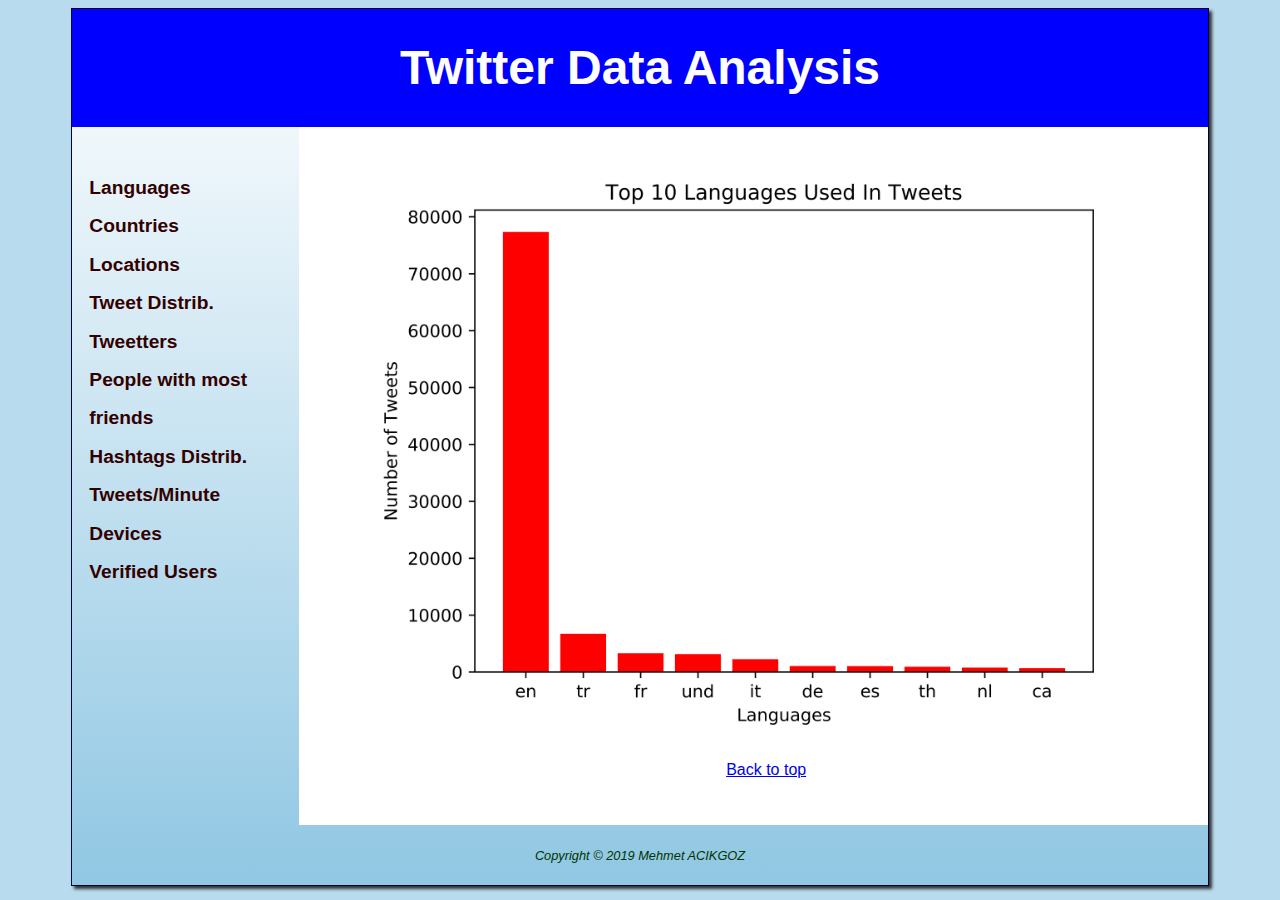
<file: www/index.html>
<!DOCTYPE html>
<html lang="en">
<head>
  <!--
    University of Missouri Kansas City
    December 2019

     Principles of Big Data Project     
     Author: Mehmet Acikgoz
     Date:  December 12, 2019
  -->
 <title>The Internet of Things</title>
 <meta charset="utf-8">
 <meta name="viewport" content="width=device-width, initial-scale=1.0">
 <link href="css/styles.css" rel="stylesheet" media="screen">
 <link href="css/print.css" rel="stylesheet" media="print"> 
</head>
<body>
<div id="wrapper">
  <header>
    <h1>Twitter Data Analysis</h1>
  </header>
  <nav>
    <ul>
     <li><a href="index.html">Languages</a></li>
	 <li><a href="countries.html">Countries</a></li>
     <li><a href="locations.html">Locations</a></li>
     <li><a href="tweet_distrib.html">Tweet Distrib.</a></li>
     <li><a href="tweetters.html">Tweetters</a></li>
	 <li><a href="people_with_most_friends.html">People with most friends</a></li>
	 <li><a href="hashtags_distrib.html">Hashtags Distrib.</a></li>
	 <li><a href="tweets_minute.html">Tweets/Minute</a></li>
	 <li><a href="devices.html">Devices</a></li>
	 <li><a href="verified_users.html">Verified Users</a></li>	 
	</ul>
   </nav>
<main>
	<!--<h2>The Internet of Things</h2> -->
    <div id="langs"> </div>
	
	<div>
		<ul class="bottomNav">
		  <li><a href="#top">Back to top</a></li>
	    </ul>
	</div>	
   </main>
   <footer>Copyright &copy; 2019 Mehmet ACIKGOZ</footer>
</div>
</body>
</html>
</file>
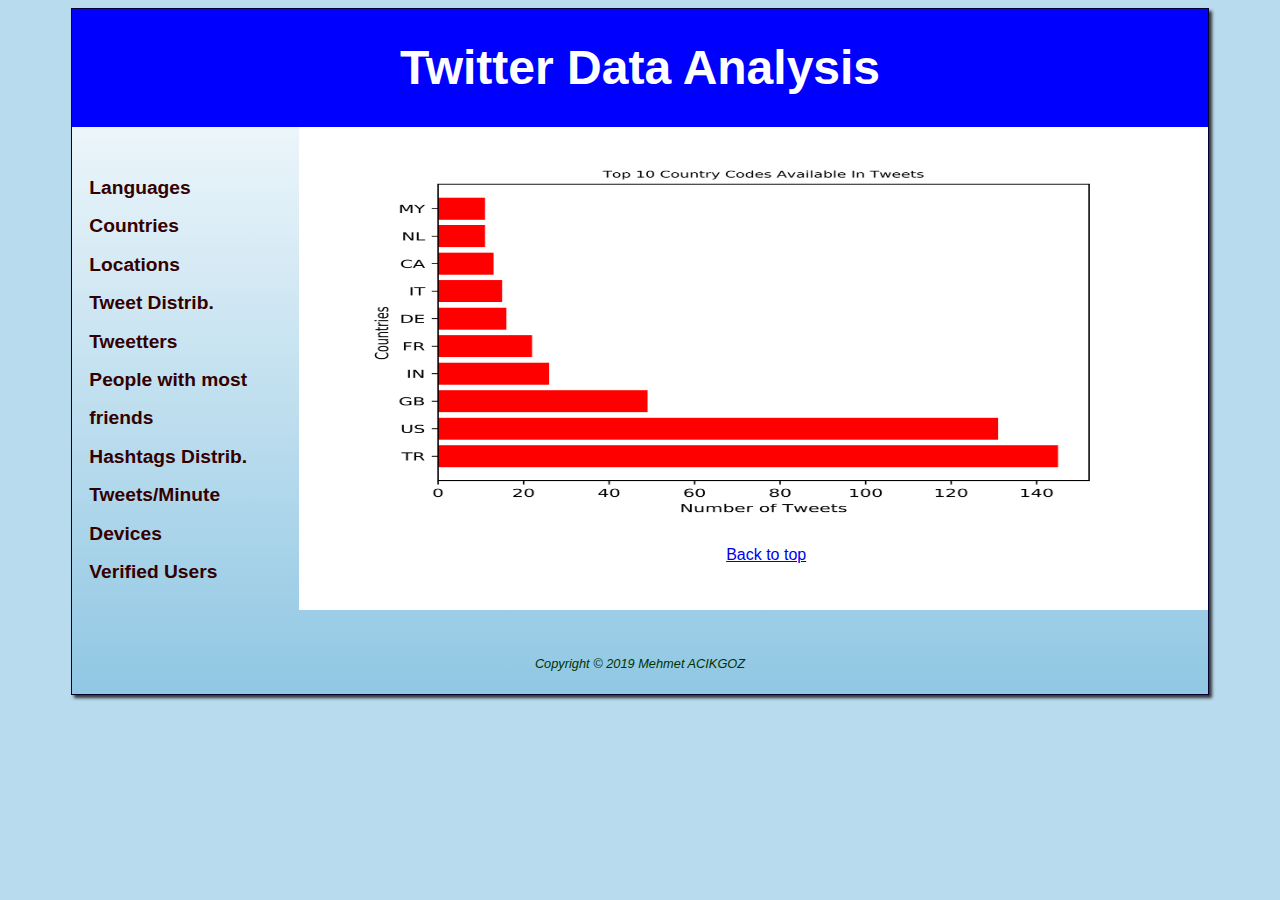
<file: www/countries.html>
<!DOCTYPE html>
<html lang="en">
<head>
  <!--
    University of Missouri Kansas City
    December 2019

     Principles of Big Data Project     
     Author: Mehmet Acikgoz
     Date:  December 12, 2019
  -->
 <title>The Internet of Things</title>
 <meta charset="utf-8">
 <meta name="viewport" content="width=device-width, initial-scale=1.0">
 <link href="css/styles.css" rel="stylesheet" media="screen">
 <link href="css/print.css" rel="stylesheet" media="print"> 
</head>
<body>
<div id="wrapper">
  <header>
    <h1>Twitter Data Analysis</h1>
  </header>
  <nav>
    <ul>
     <li><a href="index.html">Languages</a></li>
	 <li><a href="countries.html">Countries</a></li>
     <li><a href="locations.html">Locations</a></li>
     <li><a href="tweet_distrib.html">Tweet Distrib.</a></li>
     <li><a href="tweetters.html">Tweetters</a></li>
	 <li><a href="people_with_most_friends.html">People with most friends</a></li>
	 <li><a href="hashtags_distrib.html">Hashtags Distrib.</a></li>
	 <li><a href="tweets_minute.html">Tweets/Minute</a></li>
	 <li><a href="devices.html">Devices</a></li>
	 <li><a href="verified_users.html">Verified Users</a></li>	 
	</ul>
   </nav>
<main>
	<!--<h2>The Internet of Things</h2> -->
    <div id="countries"> </div>
	
	<div>
		<ul class="bottomNav">
		  <li><a href="#top">Back to top</a></li>
	    </ul>
	</div>	
   </main>
   <footer>Copyright &copy; 2019 Mehmet ACIKGOZ</footer>
</div>
</body>
</html>
</file>
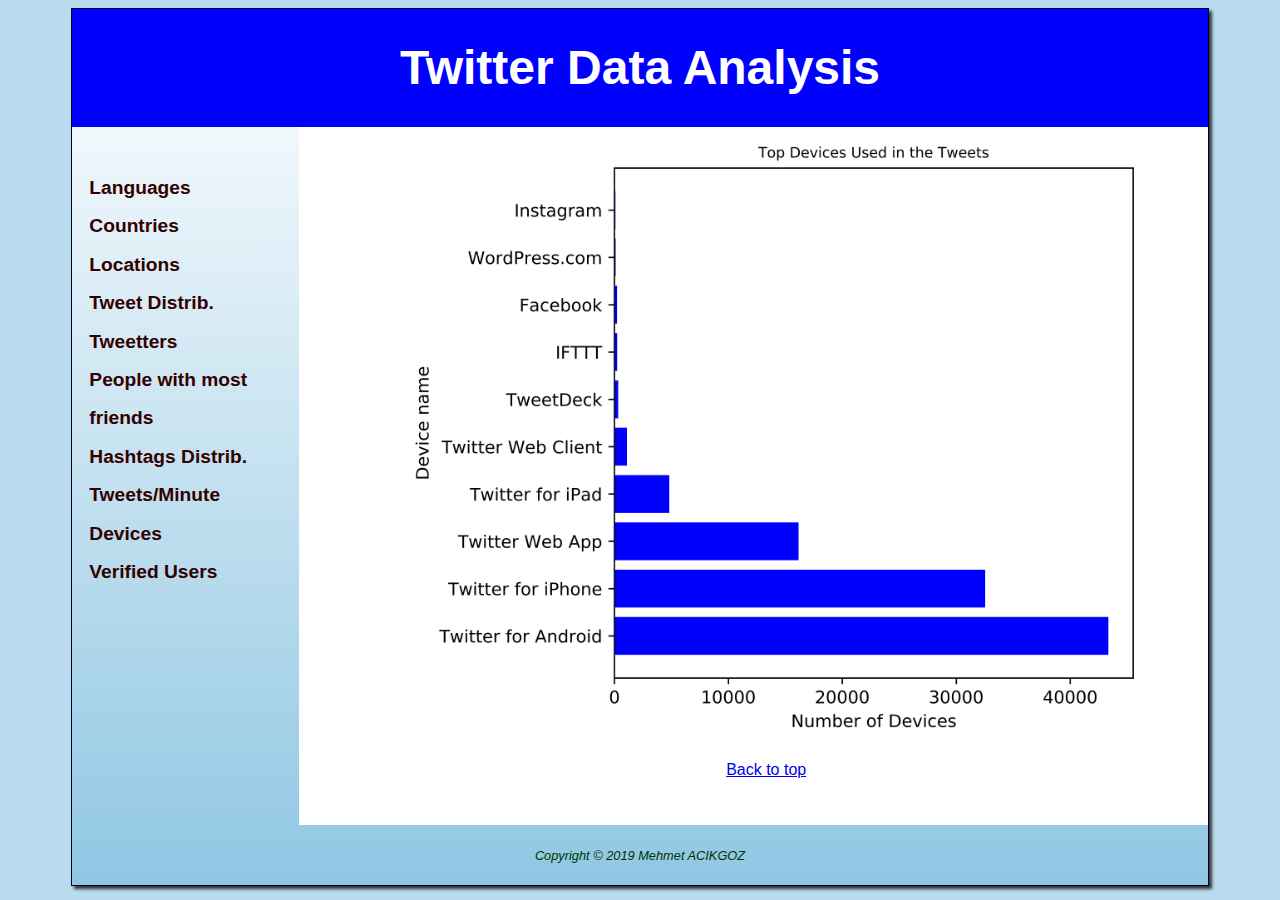
<file: www/devices.html>
<!DOCTYPE html>
<html lang="en">
<head>
  <!--
    University of Missouri Kansas City
    December 2019

     Principles of Big Data Project     
     Author: Mehmet Acikgoz
     Date:  December 12, 2019
  -->
 <title>The Internet of Things</title>
 <meta charset="utf-8">
 <meta name="viewport" content="width=device-width, initial-scale=1.0">
 <link href="css/styles.css" rel="stylesheet" media="screen">
 <link href="css/print.css" rel="stylesheet" media="print"> 
</head>
<body>
<div id="wrapper">
  <header>
    <h1>Twitter Data Analysis</h1>
  </header>
  <nav>
    <ul>
     <li><a href="index.html">Languages</a></li>
	 <li><a href="countries.html">Countries</a></li>
     <li><a href="locations.html">Locations</a></li>
     <li><a href="tweet_distrib.html">Tweet Distrib.</a></li>
     <li><a href="tweetters.html">Tweetters</a></li>
	 <li><a href="people_with_most_friends.html">People with most friends</a></li>
	 <li><a href="hashtags_distrib.html">Hashtags Distrib.</a></li>
	 <li><a href="tweets_minute.html">Tweets/Minute</a></li>
	 <li><a href="devices.html">Devices</a></li>
	 <li><a href="verified_users.html">Verified Users</a></li>	 
	</ul>
   </nav>
<main>
	<!--<h2>The Internet of Things</h2> -->
    <div id="devices"> </div>
	
	<div>
		<ul class="bottomNav">
		  <li><a href="#top">Back to top</a></li>
	    </ul>
	</div>	
   </main>
   <footer>Copyright &copy; 2019 Mehmet ACIKGOZ</footer>
</div>
</body>
</html>
</file>
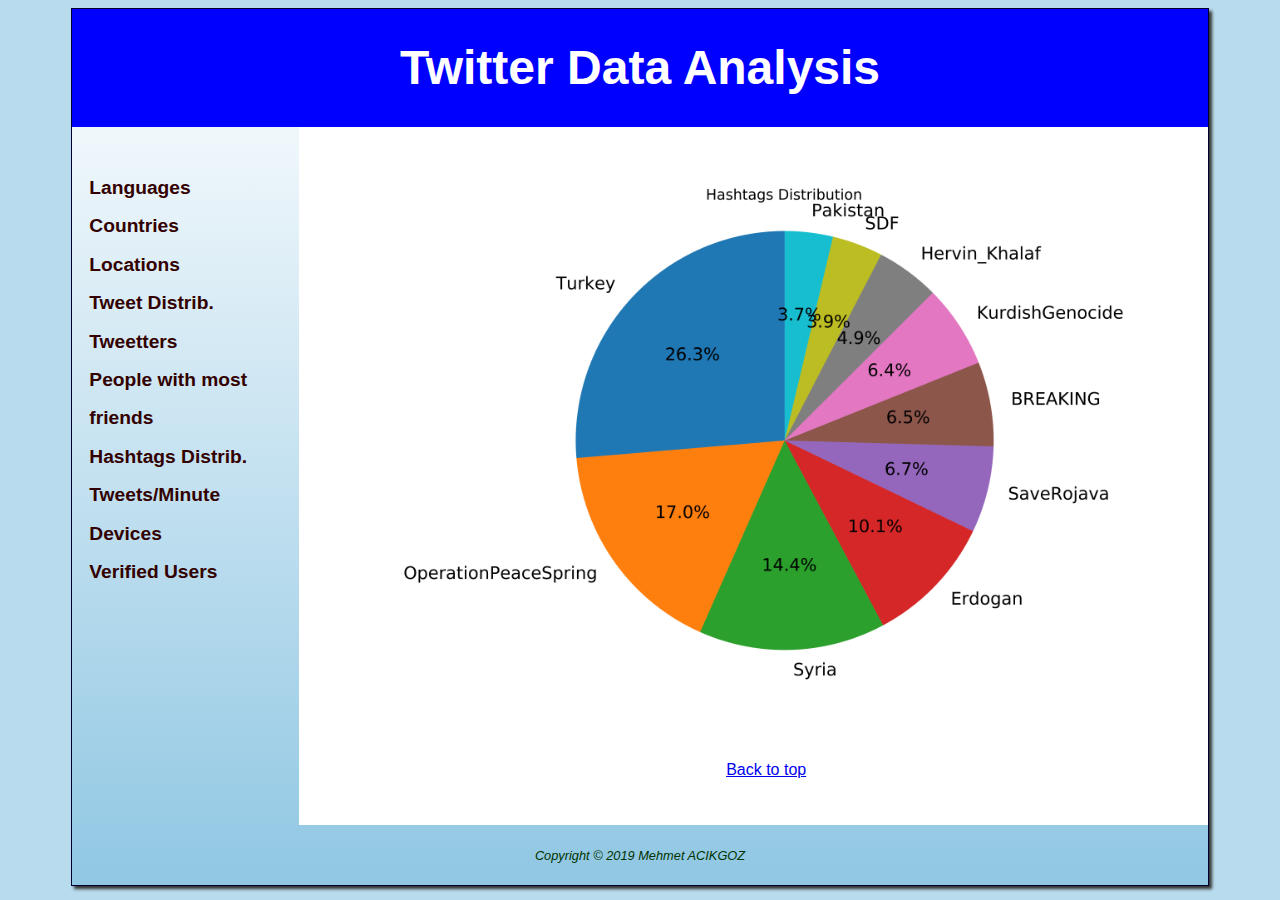
<file: www/hashtags_distrib.html>
<!DOCTYPE html>
<html lang="en">
<head>
  <!--
    University of Missouri Kansas City
    December 2019

     Principles of Big Data Project     
     Author: Mehmet Acikgoz
     Date:  December 12, 2019
  -->
 <title>The Internet of Things</title>
 <meta charset="utf-8">
 <meta name="viewport" content="width=device-width, initial-scale=1.0">
 <link href="css/styles.css" rel="stylesheet" media="screen">
 <link href="css/print.css" rel="stylesheet" media="print"> 
</head>
<body>
<div id="wrapper">
  <header>
    <h1>Twitter Data Analysis</h1>
  </header>
  <nav>
    <ul>
     <li><a href="index.html">Languages</a></li>
	 <li><a href="countries.html">Countries</a></li>
     <li><a href="locations.html">Locations</a></li>
     <li><a href="tweet_distrib.html">Tweet Distrib.</a></li>
     <li><a href="tweetters.html">Tweetters</a></li>
	 <li><a href="people_with_most_friends.html">People with most friends</a></li>
	 <li><a href="hashtags_distrib.html">Hashtags Distrib.</a></li>
	 <li><a href="tweets_minute.html">Tweets/Minute</a></li>
	 <li><a href="devices.html">Devices</a></li>
	 <li><a href="verified_users.html">Verified Users</a></li>	 
	</ul>
   </nav>
<main>
	<!--<h2>The Internet of Things</h2> -->
    <div id="hashtags_distrib"> </div>
	
	<div>
		<ul class="bottomNav">
		  <li><a href="#top">Back to top</a></li>
	    </ul>
	</div>	
   </main>
   <footer>Copyright &copy; 2019 Mehmet ACIKGOZ</footer>
</div>
</body>
</html>
</file>
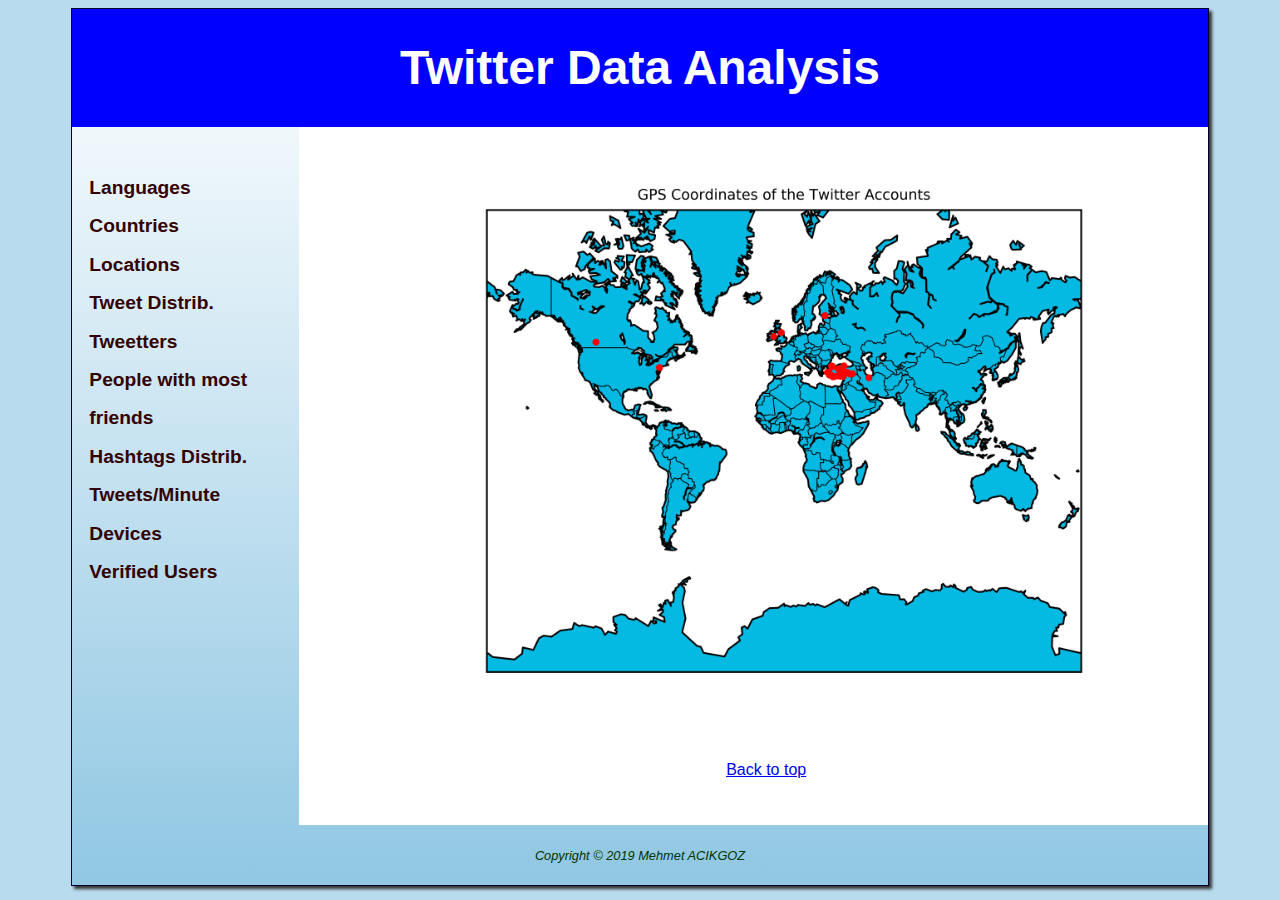
<file: www/locations.html>
<!DOCTYPE html>
<html lang="en">
<head>
  <!--
    University of Missouri Kansas City
    December 2019

     Principles of Big Data Project     
     Author: Mehmet Acikgoz
     Date:  December 12, 2019
  -->
 <title>The Internet of Things</title>
 <meta charset="utf-8">
 <meta name="viewport" content="width=device-width, initial-scale=1.0">
 <link href="css/styles.css" rel="stylesheet" media="screen">
 <link href="css/print.css" rel="stylesheet" media="print"> 
</head>
<body>
<div id="wrapper">
  <header>
    <h1>Twitter Data Analysis</h1>
  </header>
  <nav>
    <ul>
     <li><a href="index.html">Languages</a></li>
	 <li><a href="countries.html">Countries</a></li>
     <li><a href="locations.html">Locations</a></li>
     <li><a href="tweet_distrib.html">Tweet Distrib.</a></li>
     <li><a href="tweetters.html">Tweetters</a></li>
	 <li><a href="people_with_most_friends.html">People with most friends</a></li>
	 <li><a href="hashtags_distrib.html">Hashtags Distrib.</a></li>
	 <li><a href="tweets_minute.html">Tweets/Minute</a></li>
	 <li><a href="devices.html">Devices</a></li>
	 <li><a href="verified_users.html">Verified Users</a></li>	 
	</ul>
   </nav>
<main>
	<!--<h2>The Internet of Things</h2> -->
    <div id="locations"> </div>
	
	<div>
		<ul class="bottomNav">
		  <li><a href="#top">Back to top</a></li>
	    </ul>
	</div>	
   </main>
   <footer>Copyright &copy; 2019 Mehmet ACIKGOZ</footer>
</div>
</body>
</html>
</file>
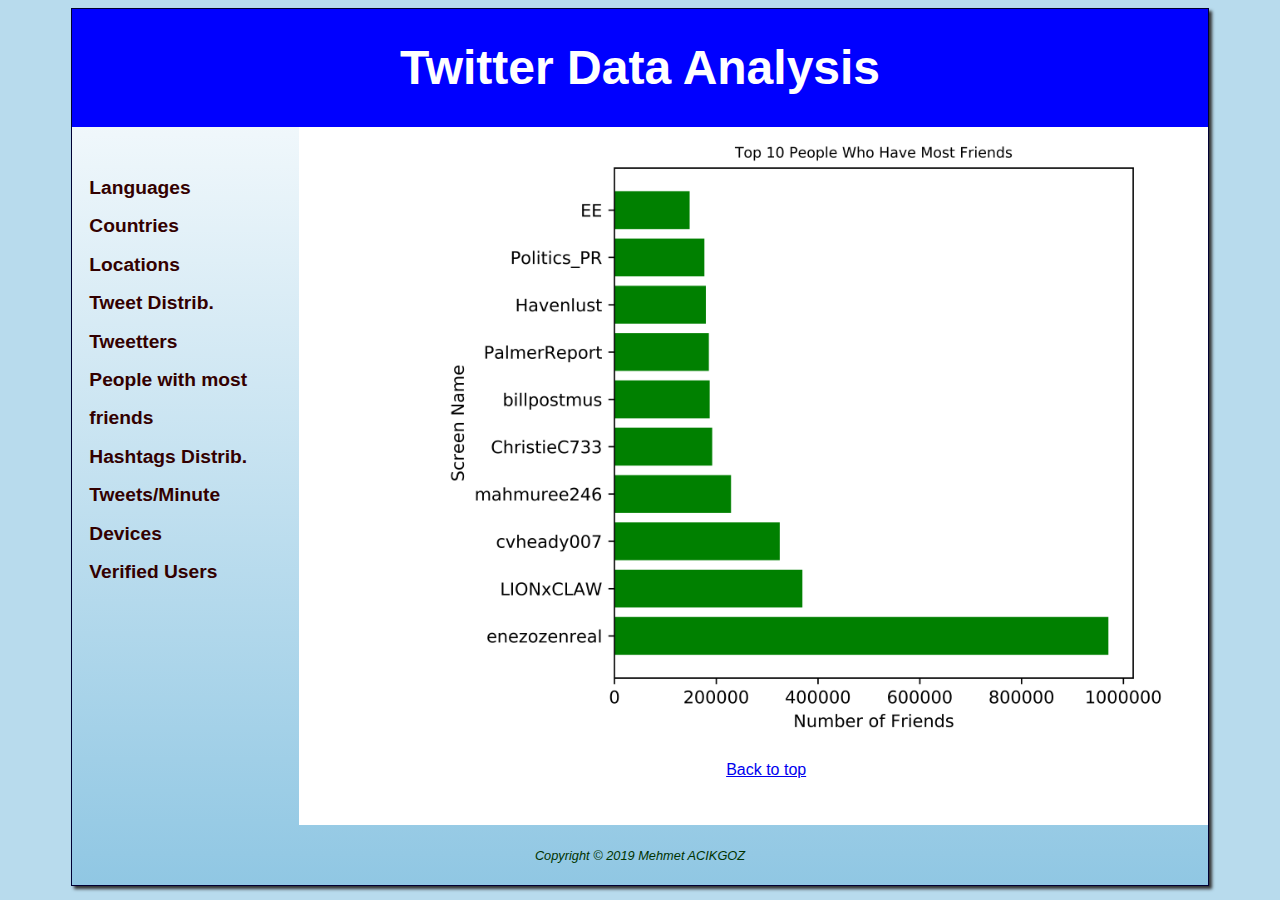
<file: www/people_with_most_friends.html>
<!DOCTYPE html>
<html lang="en">
<head>
  <!--
    University of Missouri Kansas City
    December 2019

     Principles of Big Data Project     
     Author: Mehmet Acikgoz
     Date:  December 12, 2019
  -->
 <title>The Internet of Things</title>
 <meta charset="utf-8">
 <meta name="viewport" content="width=device-width, initial-scale=1.0">
 <link href="css/styles.css" rel="stylesheet" media="screen">
 <link href="css/print.css" rel="stylesheet" media="print"> 
</head>
<body>
<div id="wrapper">
  <header>
    <h1>Twitter Data Analysis</h1>
  </header>
  <nav>
    <ul>
     <li><a href="index.html">Languages</a></li>
	 <li><a href="countries.html">Countries</a></li>
     <li><a href="locations.html">Locations</a></li>
     <li><a href="tweet_distrib.html">Tweet Distrib.</a></li>
     <li><a href="tweetters.html">Tweetters</a></li>
	 <li><a href="people_with_most_friends.html">People with most friends</a></li>
	 <li><a href="hashtags_distrib.html">Hashtags Distrib.</a></li>
	 <li><a href="tweets_minute.html">Tweets/Minute</a></li>
	 <li><a href="devices.html">Devices</a></li>
	 <li><a href="verified_users.html">Verified Users</a></li>	 
	</ul>
   </nav>
<main>
	<!--<h2>The Internet of Things</h2> -->
    <div id="people_with_most_friends"> </div>
	
	<div>
		<ul class="bottomNav">
		  <li><a href="#top">Back to top</a></li>
	    </ul>
	</div>	
   </main>
   <footer>Copyright &copy; 2019 Mehmet ACIKGOZ</footer>
</div>
</body>
</html>
</file>
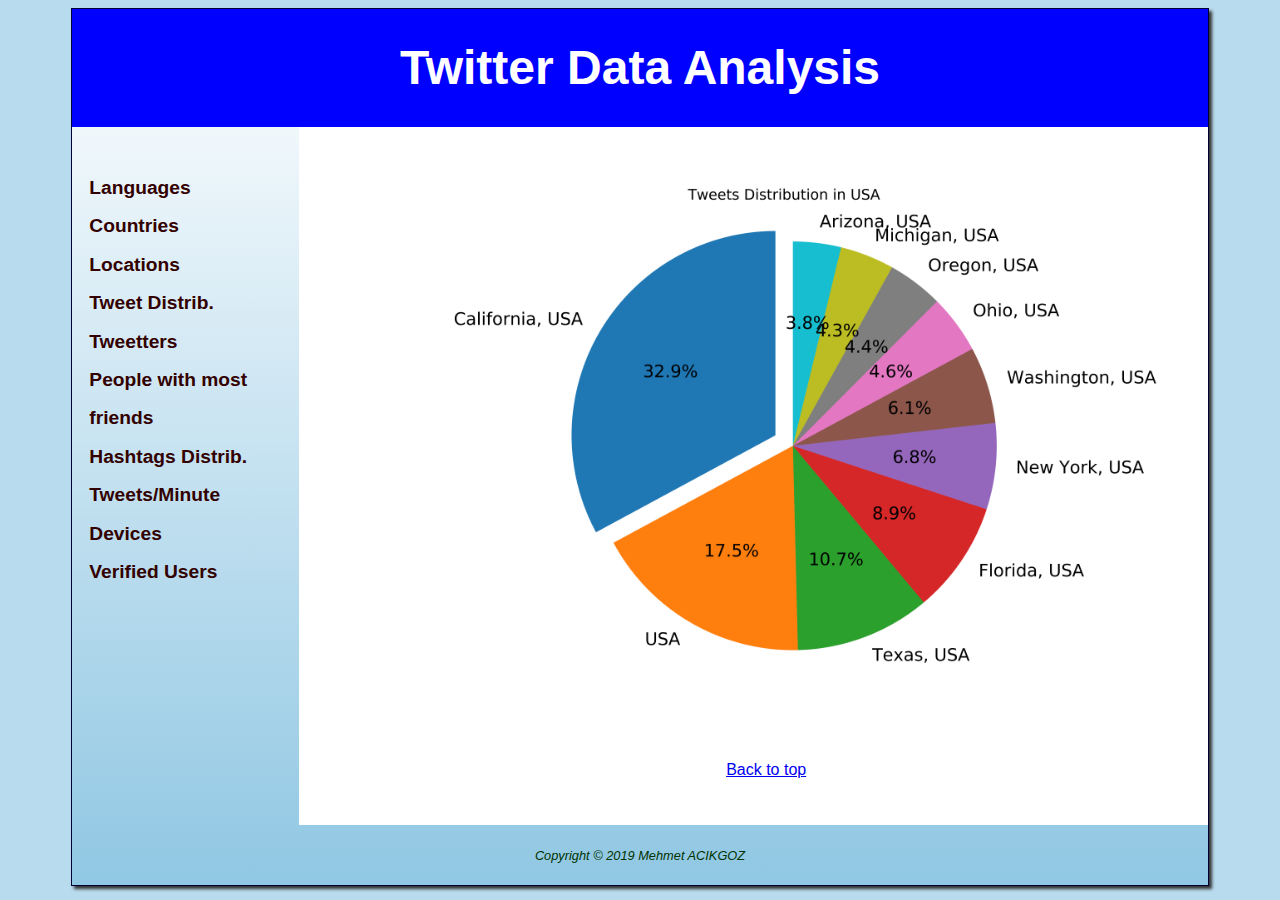
<file: www/tweet_distrib.html>
<!DOCTYPE html>
<html lang="en">
<head>
  <!--
    University of Missouri Kansas City
    December 2019

     Principles of Big Data Project     
     Author: Mehmet Acikgoz
     Date:  December 12, 2019
  -->
 <title>The Internet of Things</title>
 <meta charset="utf-8">
 <meta name="viewport" content="width=device-width, initial-scale=1.0">
 <link href="css/styles.css" rel="stylesheet" media="screen">
 <link href="css/print.css" rel="stylesheet" media="print"> 
</head>
<body>
<div id="wrapper">
  <header>
    <h1>Twitter Data Analysis</h1>
  </header>
  <nav>
    <ul>
     <li><a href="index.html">Languages</a></li>
	 <li><a href="countries.html">Countries</a></li>
     <li><a href="locations.html">Locations</a></li>
     <li><a href="tweet_distrib.html">Tweet Distrib.</a></li>
     <li><a href="tweetters.html">Tweetters</a></li>
	 <li><a href="people_with_most_friends.html">People with most friends</a></li>
	 <li><a href="hashtags_distrib.html">Hashtags Distrib.</a></li>
	 <li><a href="tweets_minute.html">Tweets/Minute</a></li>
	 <li><a href="devices.html">Devices</a></li>
	 <li><a href="verified_users.html">Verified Users</a></li>	 
	</ul>
   </nav>
<main>
	<!--<h2>The Internet of Things</h2> -->
    <div id="tweet_distrib"> </div>
	
	<div>
		<ul class="bottomNav">
		  <li><a href="#top">Back to top</a></li>
	    </ul>
	</div>	
   </main>
   <footer>Copyright &copy; 2019 Mehmet ACIKGOZ</footer>
</div>
</body>
</html>
</file>
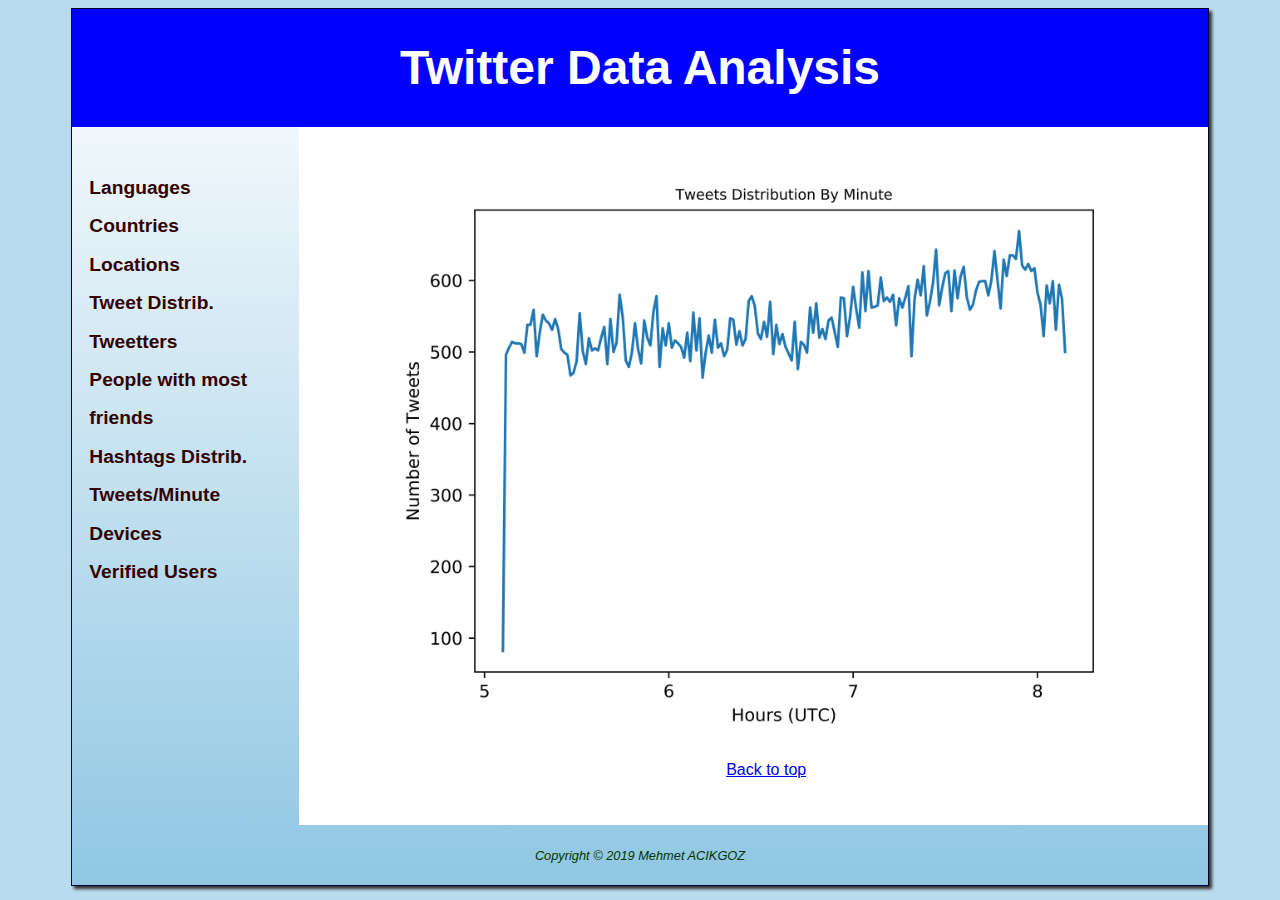
<file: www/tweets_minute.html>
<!DOCTYPE html>
<html lang="en">
<head>
  <!--
    University of Missouri Kansas City
    December 2019

     Principles of Big Data Project     
     Author: Mehmet Acikgoz
     Date:  December 12, 2019
  -->
 <title>The Internet of Things</title>
 <meta charset="utf-8">
 <meta name="viewport" content="width=device-width, initial-scale=1.0">
 <link href="css/styles.css" rel="stylesheet" media="screen">
 <link href="css/print.css" rel="stylesheet" media="print"> 
</head>
<body>
<div id="wrapper">
  <header>
    <h1>Twitter Data Analysis</h1>
  </header>
  <nav>
    <ul>
     <li><a href="index.html">Languages</a></li>
	 <li><a href="countries.html">Countries</a></li>
     <li><a href="locations.html">Locations</a></li>
     <li><a href="tweet_distrib.html">Tweet Distrib.</a></li>
     <li><a href="tweetters.html">Tweetters</a></li>
	 <li><a href="people_with_most_friends.html">People with most friends</a></li>
	 <li><a href="hashtags_distrib.html">Hashtags Distrib.</a></li>
	 <li><a href="tweets_minute.html">Tweets/Minute</a></li>
	 <li><a href="devices.html">Devices</a></li>
	 <li><a href="verified_users.html">Verified Users</a></li>	 
	</ul>
   </nav>
<main>
	<!--<h2>The Internet of Things</h2> -->
    <div id="tweets_minute"> </div>
	
	<div>
		<ul class="bottomNav">
		  <li><a href="#top">Back to top</a></li>
	    </ul>
	</div>	
   </main>
   <footer>Copyright &copy; 2019 Mehmet ACIKGOZ</footer>
</div>
</body>
</html>
</file>
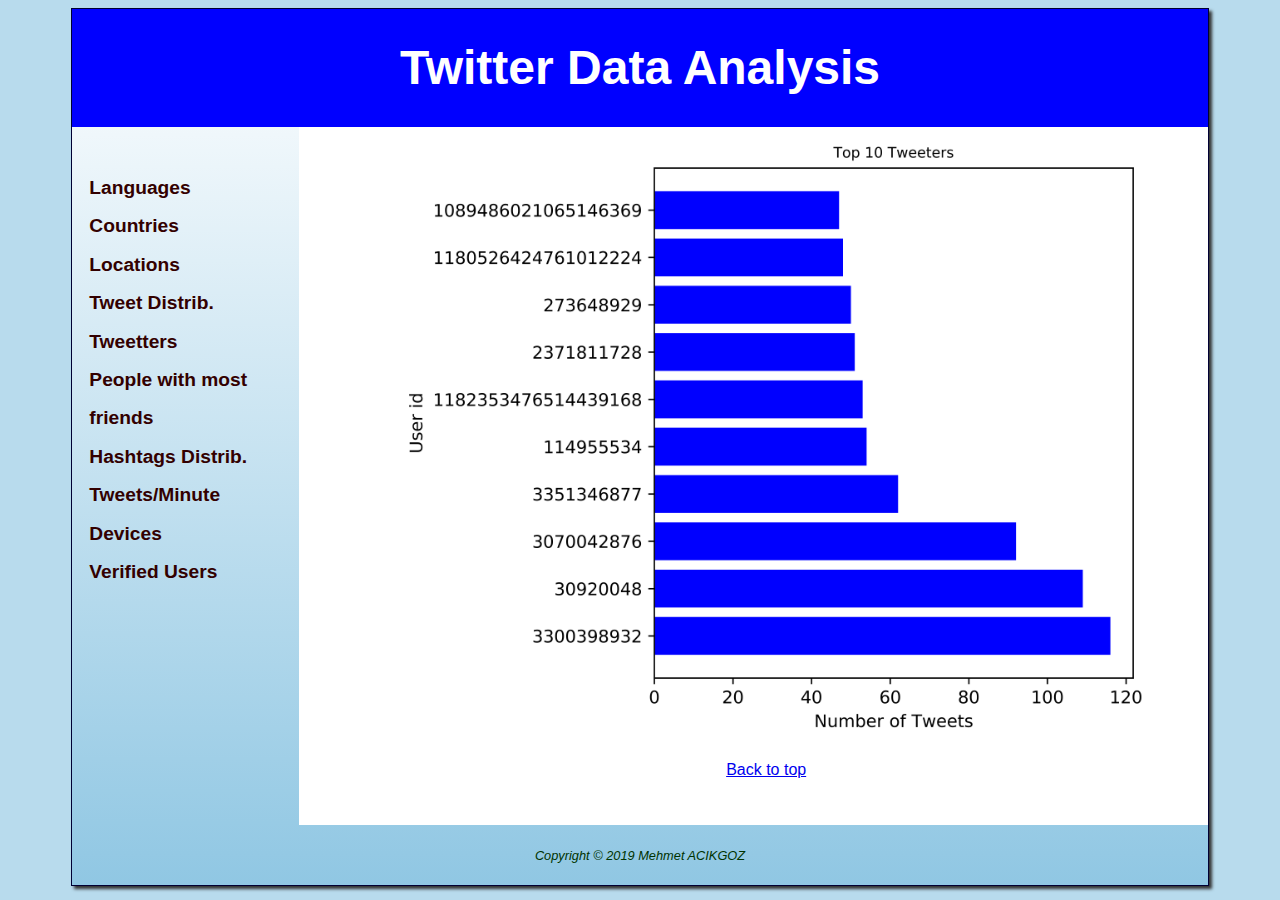
<file: www/tweetters.html>
<!DOCTYPE html>
<html lang="en">
<head>
  <!--
    University of Missouri Kansas City
    December 2019

     Principles of Big Data Project     
     Author: Mehmet Acikgoz
     Date:  December 12, 2019
  -->
 <title>The Internet of Things</title>
 <meta charset="utf-8">
 <meta name="viewport" content="width=device-width, initial-scale=1.0">
 <link href="css/styles.css" rel="stylesheet" media="screen">
 <link href="css/print.css" rel="stylesheet" media="print"> 
</head>
<body>
<div id="wrapper">
  <header>
    <h1>Twitter Data Analysis</h1>
  </header>
  <nav>
    <ul>
     <li><a href="index.html">Languages</a></li>
	 <li><a href="countries.html">Countries</a></li>
     <li><a href="locations.html">Locations</a></li>
     <li><a href="tweet_distrib.html">Tweet Distrib.</a></li>
     <li><a href="tweetters.html">Tweetters</a></li>
	 <li><a href="people_with_most_friends.html">People with most friends</a></li>
	 <li><a href="hashtags_distrib.html">Hashtags Distrib.</a></li>
	 <li><a href="tweets_minute.html">Tweets/Minute</a></li>
	 <li><a href="devices.html">Devices</a></li>
	 <li><a href="verified_users.html">Verified Users</a></li>	 
	</ul>
   </nav>
<main>
	<!--<h2>The Internet of Things</h2> -->
    <div id="tweetters"> </div>
	
	<div>
		<ul class="bottomNav">
		  <li><a href="#top">Back to top</a></li>
	    </ul>
	</div>	
   </main>
   <footer>Copyright &copy; 2019 Mehmet ACIKGOZ</footer>
</div>
</body>
</html>
</file>
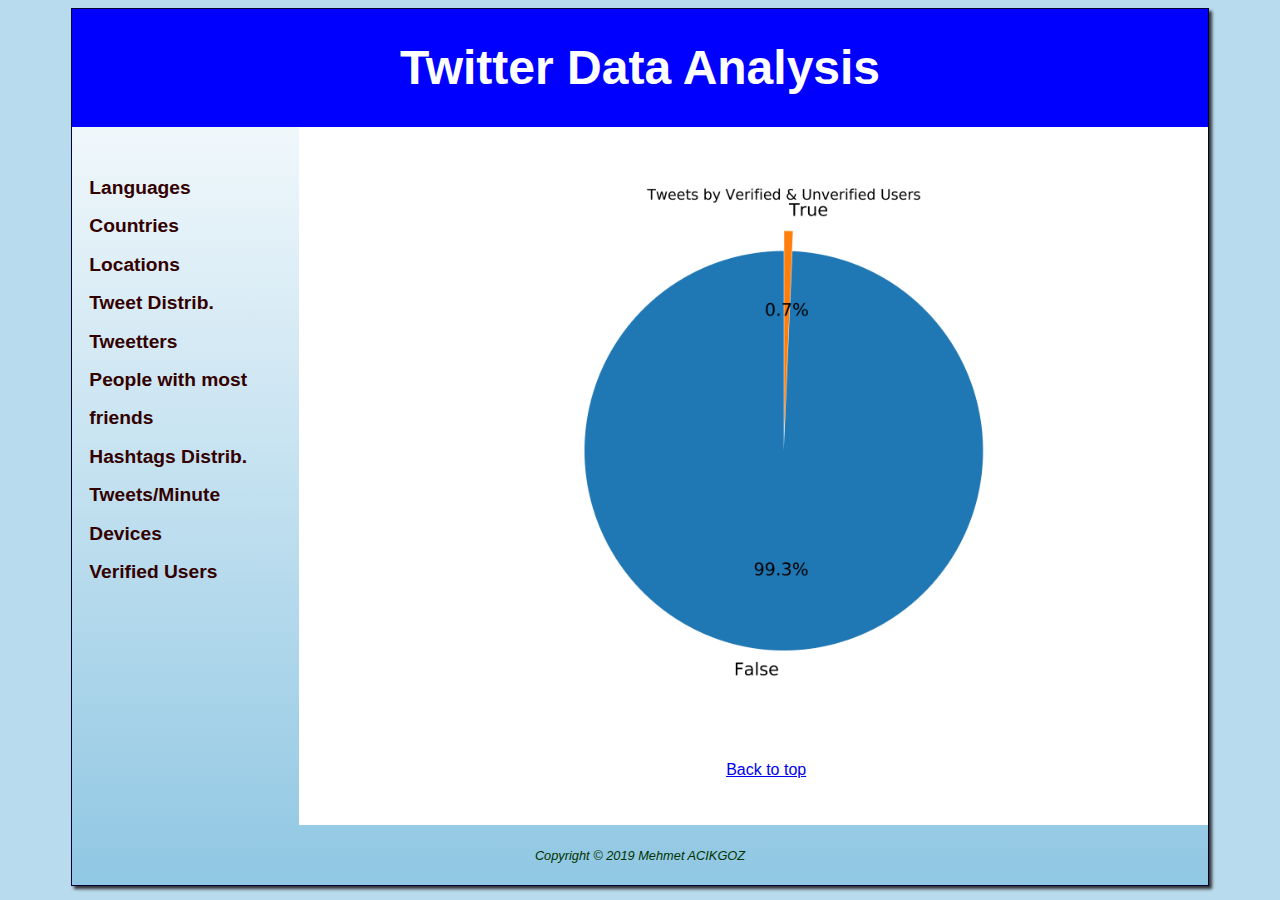
<file: www/verified_users.html>
<!DOCTYPE html>
<html lang="en">
<head>
  <!--
    University of Missouri Kansas City
    December 2019

     Principles of Big Data Project     
     Author: Mehmet Acikgoz
     Date:  December 12, 2019
  -->
 <title>The Internet of Things</title>
 <meta charset="utf-8">
 <meta name="viewport" content="width=device-width, initial-scale=1.0">
 <link href="css/styles.css" rel="stylesheet" media="screen">
 <link href="css/print.css" rel="stylesheet" media="print"> 
</head>
<body>
<div id="wrapper">
  <header>
    <h1>Twitter Data Analysis</h1>
  </header>
  <nav>
    <ul>
     <li><a href="index.html">Languages</a></li>
	 <li><a href="countries.html">Countries</a></li>
     <li><a href="locations.html">Locations</a></li>
     <li><a href="tweet_distrib.html">Tweet Distrib.</a></li>
     <li><a href="tweetters.html">Tweetters</a></li>
	 <li><a href="people_with_most_friends.html">People with most friends</a></li>
	 <li><a href="hashtags_distrib.html">Hashtags Distrib.</a></li>
	 <li><a href="tweets_minute.html">Tweets/Minute</a></li>
	 <li><a href="devices.html">Devices</a></li>
	 <li><a href="verified_users.html">Verified Users</a></li>	 
	</ul>
   </nav>
<main>
	<!--<h2>The Internet of Things</h2> -->
    <div id="verified_users"> </div>
	
	<div>
		<ul class="bottomNav">
		  <li><a href="#top">Back to top</a></li>
	    </ul>
	</div>	
   </main>
   <footer>Copyright &copy; 2019 Mehmet ACIKGOZ</footer>
</div>
</body>
</html>
</file>
<file: www/css/styles.css>
/*
    Johnson County Community College
    Summer 2018

     Web 110 Final Project
     The Internet of Things - Research Topic
     Author: Mehmet Acikgoz
     Date:  July 26, 2018

     Filename: styles.css
*/

/*Global settings*/
* { box-sizing: border-box; } 
header, main, nav, footer, figure, figcaption, aside, section, article { display: block; }

body { font-family: Verdana, Arial, sans-serif;
	   background-color: #B8DBED; 
}
/*style for the wrapper*/
#wrapper {  width: 90%;
			margin-left: auto;
			margin-right: auto;
			background-color: #90C7E3;
            background-image: linear-gradient(to bottom, #FFFFFF, #90C7E3);
			border: 1px solid #000033;
		   	box-shadow:3px 3px 3px #333333;	
} 

h2 { font-size: 1.1em; }
 
header { border: 1px solid blue;
         background-color: blue;	
		 line-height: 300%;
}

h1 { text-align: center;
     /*font-size: 250%;*/
	 font-size: 3em; 
	 padding: 2% 0;
	 margin: 1%;
	 color: white;
	 }
nav { float: left;
      width: 20%;
	  font-size: 120%;
	  padding: 2%;
	  padding-left: 1%;
	  font-weight: bold;
}	  
nav ul { list-style-type: none;  font-size: 1.0em; }
nav a { text-decoration: none; line-height: 200%;}
nav a:link { color: #330000; }
nav a:visited { color: #003300; }
nav a:hover { color: #996600; }

/* image file on the home page*/
#langs {  	background-image: url(../../plots/langs.png);
			background-repeat: no-repeat;	
            height: 600px;
			background-size: 100% 100%;
			margin-left:5%;				
}

#devices {  	background-image: url(../../plots/devices.png);
			background-repeat: no-repeat;	
            height: 600px;
			background-size: 100% 100%;
			margin-left:5%;				
}
/* image file on the research page*/
#countries {	background-image: url(../../plots/country.png);
			    background-repeat: no-repeat;	
                height: 385px;
			    background-size: 100% 100%;
}

#locations {  	background-image: url(../../plots/GPS_locations.png);
			background-repeat: no-repeat;	
            height: 600px;
			background-size: 100% 100%;
			margin-left:5%;	
}

#tweet_distrib {  	background-image: url(../../plots/Tweets_Distribution_in_USA.png);
			background-repeat: no-repeat;	
            height: 600px;
			background-size: 100% 100%;
			margin-left:5%;	
}

#tweetters {  	background-image: url(../../plots/people_tweets_most.png);
			background-repeat: no-repeat;	
            height: 600px;
			background-size: 100% 100%;
			margin-left:5%;	
}

#people_with_most_friends {  	background-image: url(../../plots/people_with_most_friends.png);
			background-repeat: no-repeat;	
            height: 600px;
			background-size: 100% 100%;
			margin-left:5%;	
}

#hashtags_distrib {  	background-image: url(../../plots/hashtags_distribution.png);
			background-repeat: no-repeat;	
            height: 600px;
			background-size: 100% 100%;
			margin-left:5%;	
}

#tweets_minute {  	background-image: url(../../plots/tweets_distributionPerMinute.png);
			background-repeat: no-repeat;	
            height: 600px;
			background-size: 100% 100%;
			margin-left:5%;	
}

#verified_users {  	background-image: url(../../plots/verified_users.png);
			background-repeat: no-repeat;	
            height: 600px;
			background-size: 100% 100%;
			margin-left:5%;	
}
			
main {  width: 80%;
        padding-top:1%;
        padding-right: 3%;
		padding-left: 3%;
		padding-bottom: 2%;
        margin-left: 20%;	
		border: 1px;
		background-color: #FFFFFF;
		line-height: 200%;
}

ol, ul {padding-left: 3%; }

/* horizontal nav bar at the end of pages */
.bottomNav {
	list-style-type: none;  
	text-align: center;
	text-decoration: none;	
}

footer { text-align: center;
         font-size: 80%;
		 font-style: italic;
		 color: #003300;
		 padding: 2%;
	     clear: both; 
}


.reference  { /*Reference page links Decoration*/
		    display: block;
		    list-style-type: none;
		    margin-bottom: 10px;
		    font-weight: bold;
		    font-size: 0.9em;		
}

/* Settings for the tablets */	
@media only screen and (max-width: 64em){
	body { margin: 0; 
	}
	#wrapper { min-width: 0; 
	           width: auto; 
	           box-shadow: none; 
	           border: none; 
	}
    h1 { margin: 0; }
	main { width: 100%; margin-left: 0; }
	nav { float: none; 
	      width: auto; 
	      margin-top: 0;	
	      text-align: center;
		  padding: 0;
	      padding-top: 0.5em;
	}
	nav ul { padding-left: 0; }
	nav li { display: inline; padding:0.25em 0.75em; }
	#home_p, #research_p { margin-left: 0; height: 200px; }
	footer { margin-left: 0; }	
}

/* Settings for the mobile devices */	
@media only screen and (max-width: 37.5em){
	main { padding:0.1em 1em; 
        font-size: 90%; 
    } 
	ol, ul { padding-left: 1.3em; }

	h1 { font-size: 2em; }
	nav { padding: 0; }
	nav li { display: block; 
	         margin: 0; 
	         /*border-bottom: 2px solid #330000; */
	}
	nav a { display: block; }
	#home_p, #research_p { display: none; background-image: none; height: 0; }
}

	
table, td, th { border: 2px solid black;
        border-collapse: collapse;	
		width:100%;		
		line-height: 100%;
}
table caption { text-align: left;}

td, th { padding: 0.5em;}

td { text-align: right; }

.text { text-align: left; }

tr:nth-of-type(odd) { background: #F5FAFC; }
</file>
<file: www/css/print.css>
/*
    Johnson County Community College
    Summer 2018

     Web 110 Final Project
     The Internet of Things - Research Topic
     Author: Mehmet Acikgoz
     Date:  July 26, 2018

     Filename: print.css
*/

/*Global settings*/
* { box-sizing: border-box; } 
header, main, nav, footer, figure, figcaption, aside, section, article { display: block; }

body {font-family: Verdana, Arial, sans-serif;
	  background-color: #B8DBED; 
}

/*style for the wrapper*/
#wrapper {  width: 100%; } 

h2 { font-size: 1.1em; }
 
header { color: #000000; font-size: 100%; }

h1 { text-align: center;
     /*font-size: 250%;*/
	 font-size: 3em; 
	 padding: 2% 0;
	 margin: 1%;
	 color: white;
}
nav { display: none; }
  
nav ul { list-style-type: none;  font-size: 1.0em; }
nav a { text-decoration: none; line-height: 200%;}
nav a:link { color: #330000; }
nav a:visited { color: #003300; }
nav a:hover { color: #996600; }


#home_p, #research_p { display: none; }

main { font-family: "Times New Roman", serif; font-size: 100%; }

main ol {	 display: block; padding-left: 3%;}

/* horizontal nav bar at the end of pages */
.bottomNav {
	list-style-type: none;  
	text-align: center;
	text-decoration: none;
	
}

footer { text-align: center;
         font-size: 80%;
		 font-style: italic;
		 color: #003300;
		 padding: 2%;
	     clear: both; 
}


.reference { /*Reference page links Decoration*/
	
		    display: block;
		    list-style-type: none;
		    margin-bottom: 10px;
		    font-weight: bold;
		    font-size: 0.9em;		
}

/* Settings for the tablets */		
@media only screen and (max-width: 64em){
	body { margin: 0; 
	}
	#wrapper { min-width: 0; 
	           width: auto; 
	           box-shadow: none; 
	           border: none; 
	}
    h1 { margin: 0; }
	main { width: 100%; margin-left: 0; }
	nav { float: none; 
	      width: auto; 
		  		     margin-top: 0;	
	      text-align: center;
		  padding: 0;
	      padding-top: 0.5em;

	}
	nav ul { padding-left: 0; }
	nav li { display: inline;  
	         padding:0.25em 0.75em; 			 
	}
	#home_p, #research_p { margin-left: 0; height: 200px; }
	footer { margin-left: 0; }	
}

/* Settings for the mobile devices */	
@media only screen and (max-width: 37.5em){
	main { padding:0.1em 1em; 
        font-size: 90%; 
    } 
	h1 { font-size: 2em; }
	nav { padding: 0; }
	nav li { display: block; 
	         margin: 0; 
	         /*border-bottom: 2px solid #330000; */
	}
	nav a { display: block; }
	#home_p, #research_p { 
	   display: none; 	  
	   background-image: none; 
	   height: 0;  
	}
}

	
table, td, th { border: 2px solid black;
        border-collapse: collapse;	
		width:100%;		
		line-height: 100%;
}
table caption { text-align: left;}

td, th { padding: 0.5em;}

td { text-align: right; }

.text { text-align: left; }

tr:nth-of-type(odd) { background: #F5FAFC; }
</file>
